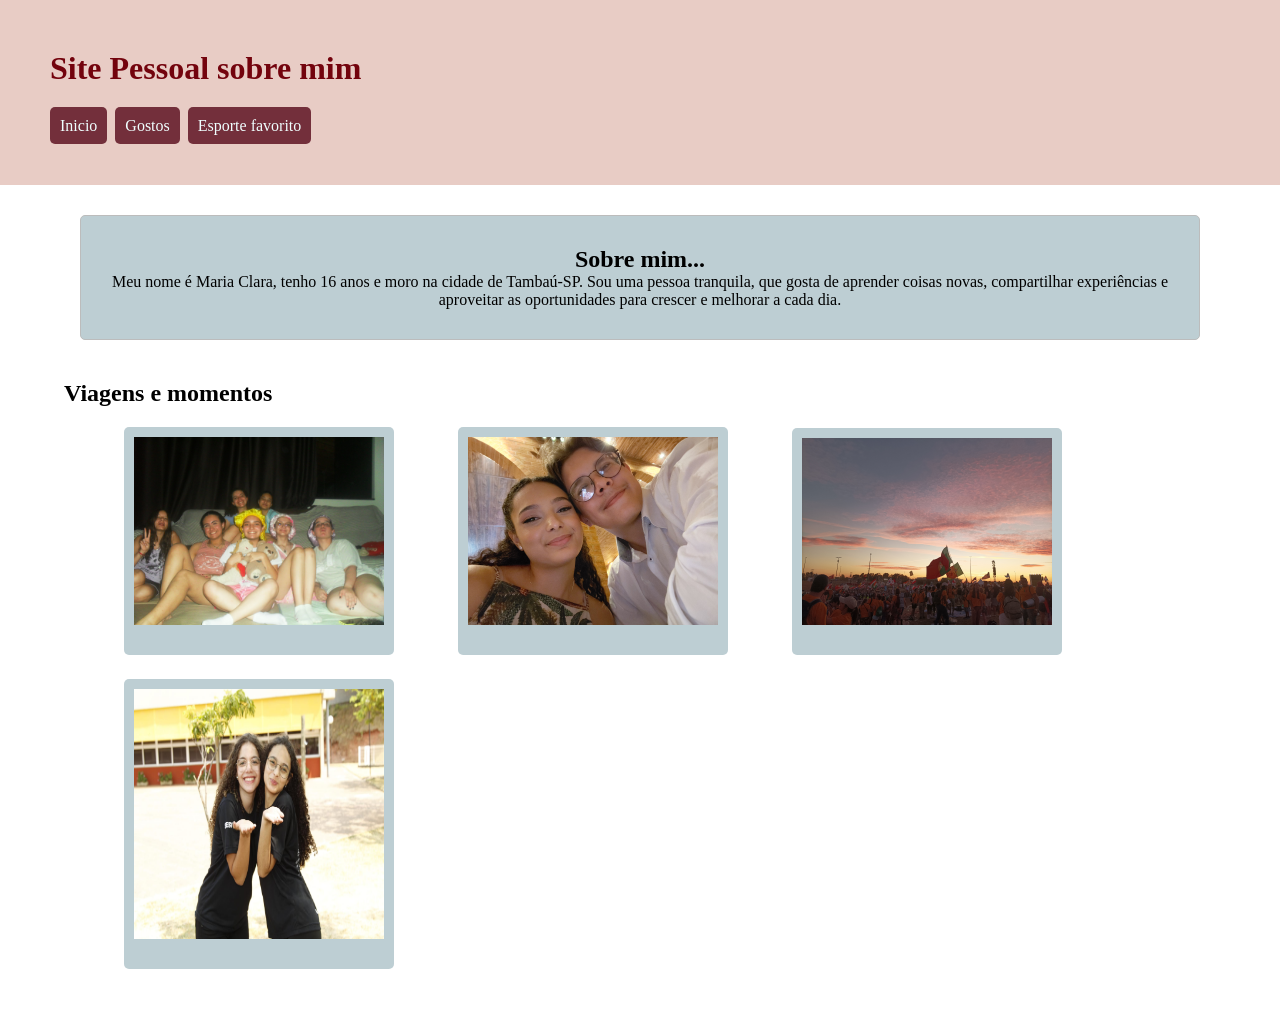
<file: index.html>
<!DOCTYPE html>
<html lang="pt-br">
<head>
    <meta charset="UTF-8">
    <meta name="viewport" content="width=device-width, initial-scale=1.0">
    <title>Site Pessoal</title>
    <link rel="stylesheet" href="style.css">
</head>
<body>
    <header   class="cabecalho">
        <h1>Site Pessoal sobre mim</h1>
    <nav class="menu">
        <ul>
            <li><a href="index.html">Inicio</a></li>
            <li><a href="gostos.html">Gostos</a></li>
            <li><a href="esporte.html">Esporte favorito</a></li>
        </ul>
    </nav>
    </header>
    <main>
        <section class="secao1">
            <h2>Sobre mim...</h2>
            <p>Meu nome é Maria Clara, tenho 16 anos e moro na cidade de Tambaú-SP. Sou uma pessoa tranquila, que gosta de aprender coisas novas, compartilhar experiências e aproveitar as oportunidades para crescer e melhorar a cada dia.</p>
        </section>
        <section class="secao2">
            <h2>Viagens e momentos</h2>
            <img src="SDC12545.JPG" alt="">
            <img src="20260919_210032.jpg" alt="">
            <img src="IMG_20250804_203319.jpg" alt="">
            <img src="IMG-20260325-WA0004.jpg" alt="" id="img4">
        </section>
        
    </main>
</body>
</html>
</file>
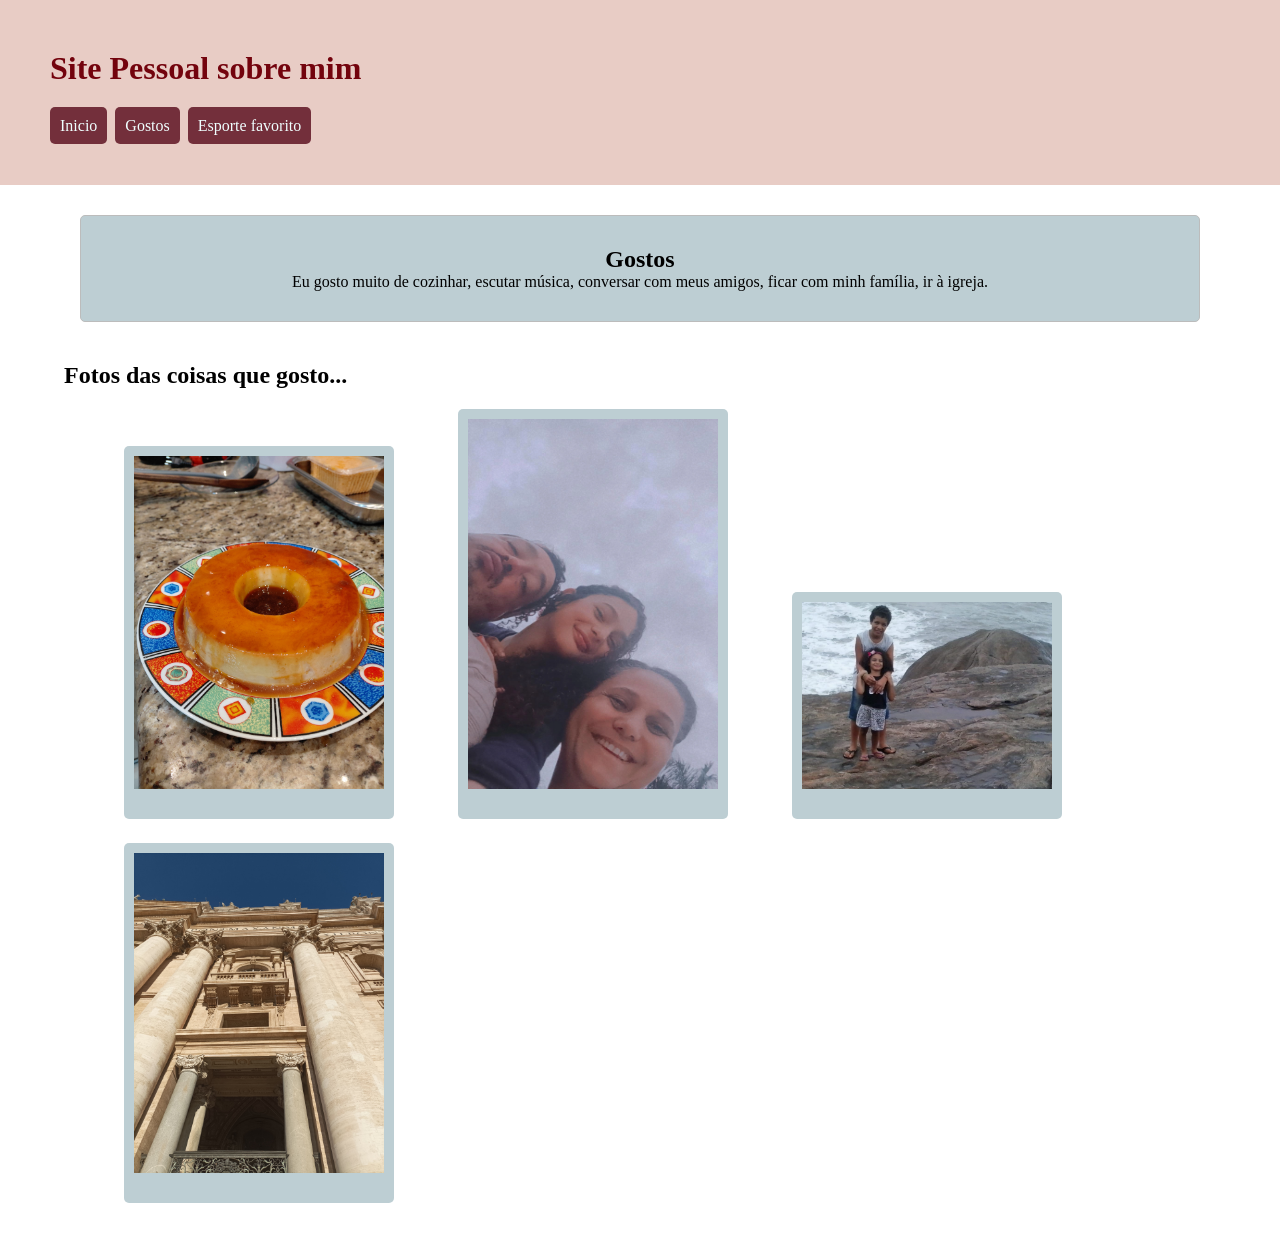
<file: gostos.html>
<!DOCTYPE html>
<html lang="pt-br">
<head>
    <meta charset="UTF-8">
    <meta name="viewport" content="width=device-width, initial-scale=1.0">
    <title>Site Pessoal</title>
    <link rel="stylesheet" href="style.css">
</head>
<body>
    <header   class="cabecalho">
        <h1>Site Pessoal sobre mim</h1>
    <nav class="menu">
        <ul>
            <li><a href="index.html">Inicio</a></li>
            <li><a href="gostos.html">Gostos</a></li>
            <li><a href="esporte.html">Esporte favorito</a></li>
        </ul>
    </nav>
    </header>
    <main>
        <section class="secao1">
            <h2>Gostos</h2>
            <p>Eu gosto muito de cozinhar, escutar música, conversar com meus amigos, ficar com minh família, ir à igreja.</p>
        </section>
        <section class="secao2">
            <h2>Fotos das coisas que gosto...</h2>
            <img src="20260728_001117.jpg" alt="">
            <img src="IMG_20230311_183757_179.webp" alt="" id="img3">
            <img src="IMG-20230611-WA0023.jpg" alt="">
            <img src="IMG_20250731_073636.jpg" alt="" id="img">
        </section>
        
    </main>
</body>
</html>
</file>
<file: style.css>
*{
    margin:0;
}

.cabecalho{
    background-color: #E8CCC5;
    color: #73030D;
    padding: 50px;
    
}

.menu ul{
    display: flex;
    gap: 8px;
    list-style: none;
    padding: 0px;
    margin-top: 30px;
}

.menu a{
    text-decoration: none;
    background-color: #732F3B;
    color: azure;
    padding: 10px 10px;
    border-radius: 5px;
}

.menu a:hover{
    background-color: #8e545e;
    cursor: pointer;   
}

.secao1{
    margin-top: 30px;
    margin-left: 80px;
    margin-right: 80px;
    background-color: #BDCED3;
    border: 1px solid #bcbcbc ;
    border-radius: 5px;
    padding: 30px;
    text-align: center;
}


.secao2{
    width: 90%;
    margin: 40px auto;
}

.secao2 img{
    margin-top: 20px;
    margin-left: 60px;
    padding: 10px;
    padding-bottom: 30px;
    background-color:#BDCED3 ;
    width: 250px;
    border-radius: 5px;
}

.secao2 img:hover{
    padding: 30px;

}

#img4{
    height: 250px;
}

#img3{
    height: 370px;
}

#img6{
   width: 220px;
}


#img{
    height: 320px;
}
</file>
